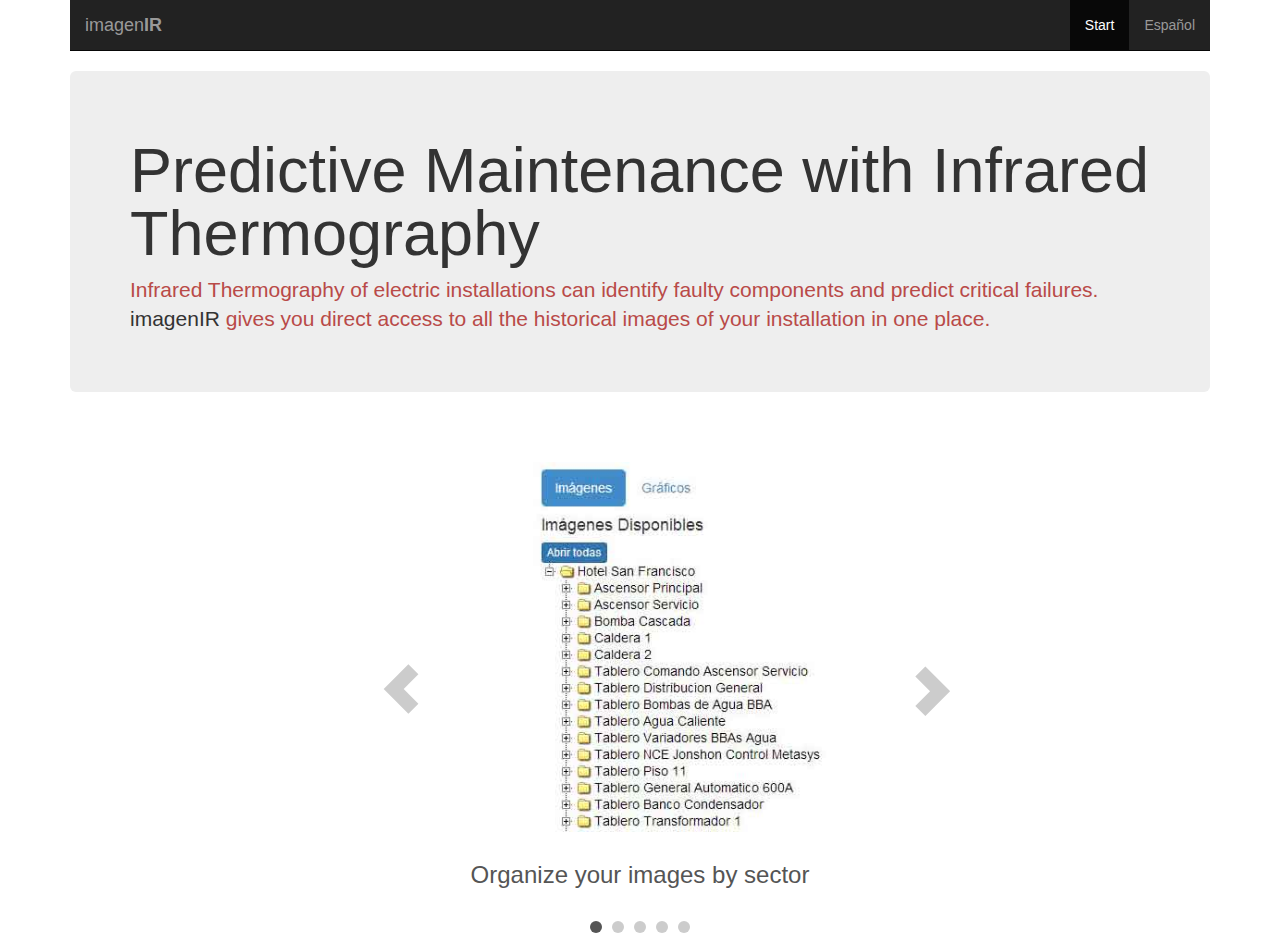
<file: index.html>
<!doctype html>
<html>
<head>
<meta charset="utf-8">
<title>ImagenIR</title>
<script type="text/javascript" src="_includes/jquery-1.9.0.min.js"></script>
<script type="text/javascript" src="bootstrap/js/bootstrap.min.js"></script>
<script type="text/javascript" src="_includes/imgLang.js"></script>
<link type="text/css" rel="stylesheet" href="bootstrap/css/bootstrap.min.css" />
<link type="text/css" rel="stylesheet" href="_css/carousel.css" />
</head>

<body>
<div class="navbar-wrapper">
      <!-- Wrap the .navbar in .container to center it within the absolutely positioned parent. -->
      <div class="container">

        <div class="navbar navbar-inverse navbar-static-top topNavegation" role="navigation">
         <!-- Brand and toggle get grouped for better mobile display -->
          <div class="navbar-header">
            <button type="button" class="navbar-toggle" data-toggle="collapse" data-target=".navbar-ex1-collapse">
              <span class="sr-only">Toggle navigation</span>
              <span class="icon-bar"></span>
              <span class="icon-bar"></span>
              <span class="icon-bar"></span>
            </button>
            <a class="navbar-brand imgBrand" href="#">imagen<strong>IR</strong></a>
          </div>
          
           <!-- Collect the nav links, forms, and other content for toggling -->
          <div class="collapse navbar-collapse navbar-ex1-collapse">
            <ul class="nav navbar-nav navbar-right">
              <li class="active"><a href="imgLogin.php"><span tkey="start"></span></a></li>
              <li><a id="chgLang" href=""><span tkey="otherLang"></span></a></li>
          </ul>
        </div><!--/.nav-collapse -->
    </div><!-- /.navbar -->

      </div> <!-- /.container -->
    </div>
    
    <div class="container">
        <div class="jumbotron">
            <h1 tkey="firstHeading"></h1>
            <p><span tkey="siteDescription1" class="text-danger"></span> imagenIR <span tkey="siteDescription2" class="text-danger"></span></p>
        </div>

      <div class="row">
      <div class="col-md-6 col-md-offset-3 col-sm-6 col-sm-offset-3">
        <div id="carousel-example-generic" class="carousel slide" data-ride="carousel">
          <!-- Indicators -->
          <ol class="carousel-indicators">
            <li data-target="#carousel-example-generic" data-slide-to="0" class="active"></li>
            <li data-target="#carousel-example-generic" data-slide-to="1"></li>
            <li data-target="#carousel-example-generic" data-slide-to="2"></li>
            <li data-target="#carousel-example-generic" data-slide-to="3"></li>
            <li data-target="#carousel-example-generic" data-slide-to="4"></li>
          </ol>
        
          <!-- Wrapper for slides -->
          <div class="carousel-inner">
            <div class="item active">
              <img src="_images/home/home-det-01.jpg" alt="...">
              <div class="carousel-caption">
              	<h3 tkey="caption1"></h3>
              </div>
            </div>
            <div class="item">
              <img src="_images/home/home-det-02.jpg" alt="...">
              <div class="carousel-caption">
              	<h3 tkey="caption2"></h3>
              </div>
            </div>
            <div class="item">
              <img src="_images/home/home-det-03.jpg" alt="...">
              <div class="carousel-caption">
              	<h3 tkey="caption3"></h3>
              </div>
            </div>
            <div class="item">
              <img src="_images/home/home-det-04.jpg" alt="...">
              <div class="carousel-caption">
              	<h3 tkey="caption4"></h3>
              </div>
            </div>
            <div class="item">
              <img src="_images/home/home-det-05.jpg" alt="...">
              <div class="carousel-caption">
              	<h3 tkey="caption5"></h3>
              </div>
            </div>
          </div>
        
          <!-- Controls -->
          <a class="left carousel-control" href="#carousel-example-generic" data-slide="prev">
            <span class="glyphicon glyphicon-chevron-left"></span>
          </a>
          <a class="right carousel-control" href="#carousel-example-generic" data-slide="next">
            <span class="glyphicon glyphicon-chevron-right"></span>
          </a>
        </div>
      </div>
      </div>  <!-- /row -->
    </div> <!-- /.container -->
    
</body>
</html>
</file>
<file: _css/carousel.css>
@charset "utf-8";
/* CSS Document */

/***********************
*  Carousel
***********************/

.carousel {

}
/*fade effect*/
.carousel .item {
  -webkit-transition: all .4s;
  -moz-transition: all .4s;
  -ms-transition: all .4s;
  -o-transition: all .4s;
  transition: all .4s;
}
.carousel .active.left, .carousel .active.right {
  opacity:0;
  z-index:2;
}
.carousel .active.left {left: -100px}
.carousel .active.right {left: 100px}

.carousel .next, .carousel .prev {
  left: 0;
  opacity:0.9;
  z-index:3;
}
.carousel .next {left: 50px;}
.carousel .prev {left: -50px;}

.carousel img {
  /*position*/
  margin: 40px auto 10px auto;
  width: auto;
  max-height: 80%;
  
  /*styling*/
}
.carousel-caption {
  position: relative;
  right: 0;
  left: 0;
  bottom: 20px;
  
  width: 400px;
  overflow: hidden;
  margin: 0 auto;
  
  /*styling*/
  text-shadow: none;
  color: #555;
}
.carousel-caption h1 {
  font-size: 18px;
  
  display: inline-block;
  border-bottom: 2px solid #555;
  padding: 10px 0;
}
.carousel-control {
  width: 5%;
  color: #555;
  opacity: 0.3;
  font-size: 50px;
  margin-top: -50px;
  text-shadow: none;
}
.carousel-control:hover {
  color: #555;
}
.carousel-control.left,
.carousel-control.right {
  background-image: none;
}
.carousel-control .fa {
  position: absolute;
  top: 50%;
  z-index: 5;
  display: inline-block;
}
.carousel-indicators {
  bottom: 0;
}
.carousel-indicators li {
  width: 12px;
  height: 12px;
  margin: 0 3px;
  background: #555;
  opacity: 0.3;
  border: none;
  transition: all 0.3s;
}
.carousel-indicators li.active {
  width: 12px;
  height: 12px;
  margin: 0 3px;
  opacity: 1;
  background-color: #555;
}
</file>
